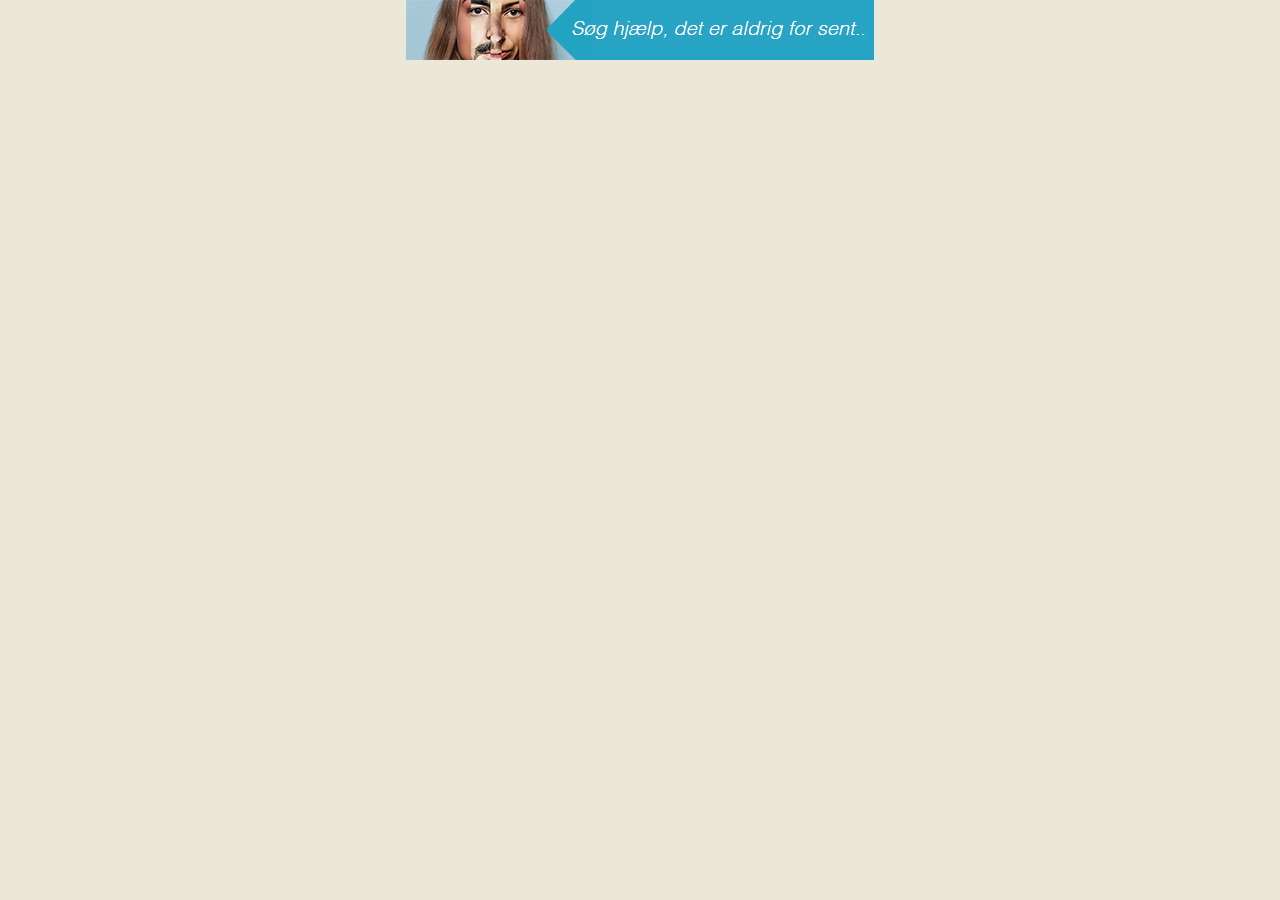
<file: Banner/index.html>
<html lang="da">
<head>
    <meta charset="UTF-8">
    <meta name="viewport" content="width=device-width, initial-scale=1.0">
    <title>Document</title>
    <link rel="stylesheet" href="styles.css">
    <script src="mitjs.js" defer ></script> 
</head>
<body>
<div class="main-banner" id="main-banner">
    <a href="https://csm-danmark.dk">

        <div class="hovedbanner" id="hovedbanner">
            <div class="imgban" id="imgban3">
    
            </div>
            <div class="imgban" id="imgban2">
                
            </div>
            <div class="imgban" id="imgban1">
                
            </div>

    </a>
</div>
    </div>
</body>
</html>
</file>
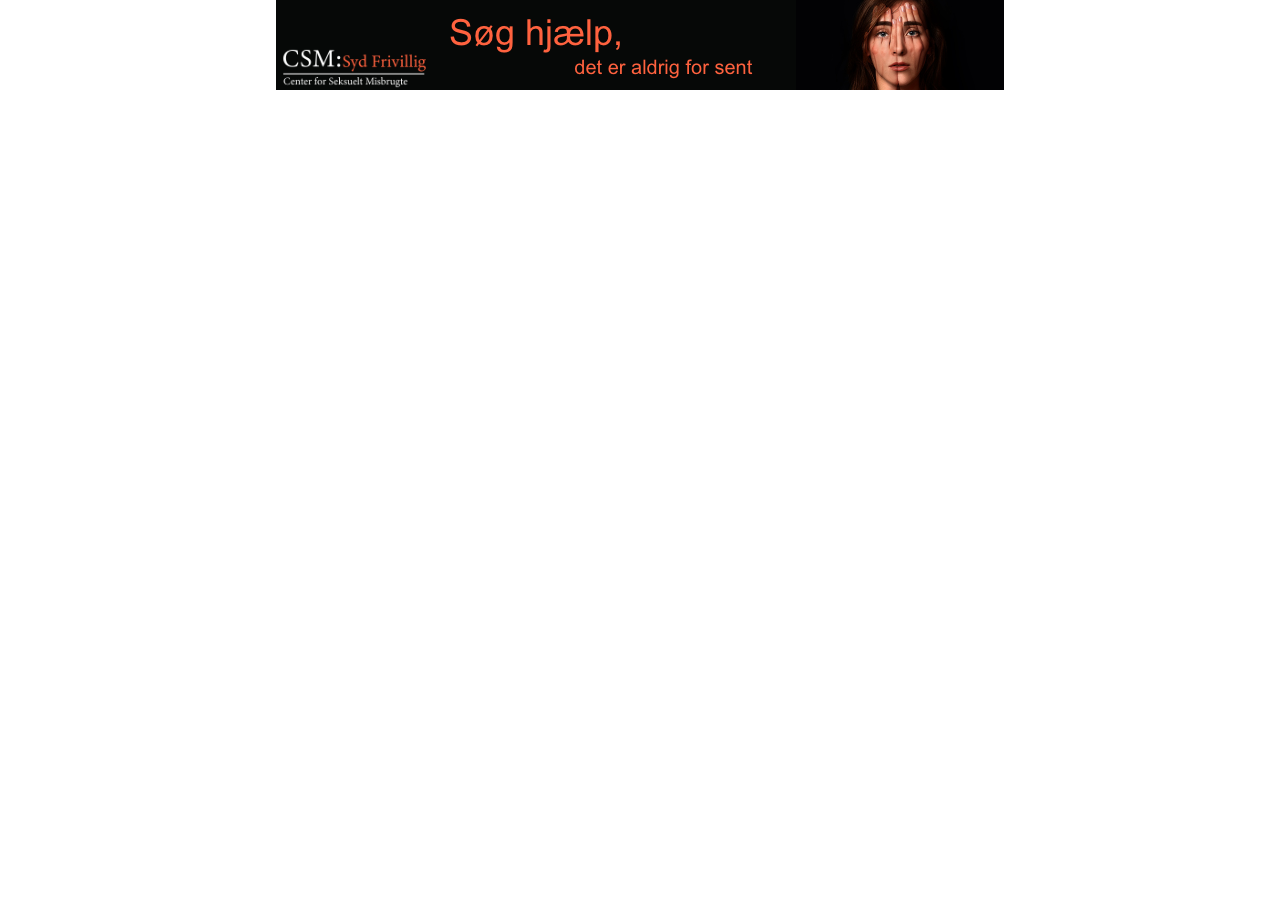
<file: Banner kode Marcus/csmbanner.html>
<!DOCTYPE html>

<html lang="da">

<head>
    <meta charset="UTF-8">
    <title>Banner</title>
    <Link rel="stylesheet" href="csmbanner.css">
    <script src="csmbanner.js" defer> </script>
</head>

<body>
    <a href="https://csm-danmark.dk/syd-frivillig/">
        <header class="intro">
            <div class="intro-slideshow">
                <img src="bannersad.png">
                <img src="bannerlove.png">
                <img src="bannerlast.png">
            </div>
        </header>
    </a>
</body>

</html>
</file>
<file: Banner/styles.css>
*{
    margin: 0px;
    padding: 0px;
}

body {
    background-color: #EBE7D9;
}

.hovedbanner {
    margin: 0 auto;
    width: 468px;
    height: 60px;
    background-color: #fff;
    overflow: hidden;
    position: relative;
}

.hovedbanner .imgban {
width: 100%;
height: 100%;
position: absolute;
top: 0px;
transition: all ease-in-out 500ms;
-webkit-transition: all ease-in-out 500ms;
}

.hovedbanner #imgban3 {
    background-image: url(img/banner3.jpg);
    background-size: cover;
    background-position: center;
    background-repeat: no-repeat;
}

.hovedbanner #imgban2 {
    background-image: url(img/banner2.jpg);
    background-size: cover;
    background-position: center;
    background-repeat: no-repeat;
}

.hovedbanner #imgban1 {
    background-image: url(img/banner1.jpg);
    background-size: cover;
    background-position: center;
    background-repeat: no-repeat;
}
</file>
<file: Banner kode Marcus/csmbanner.css>
* {
  margin: 0;
  padding: 0;
}
body {
  color: #fff;
}

.intro {
  height: 90px;
  position: relative;
  display: flex;
  justify-content: center;
  align-items: center;
}
.intro-slideshow img {
  position: absolute;
  top: 0;
  left: 0;
  width: 100%;
  height: 100%;
  object-fit: none;
  z-index:-1;
  opacity: 0;
  transition: opacity 0.75s ease-in-out;
}
</file>
